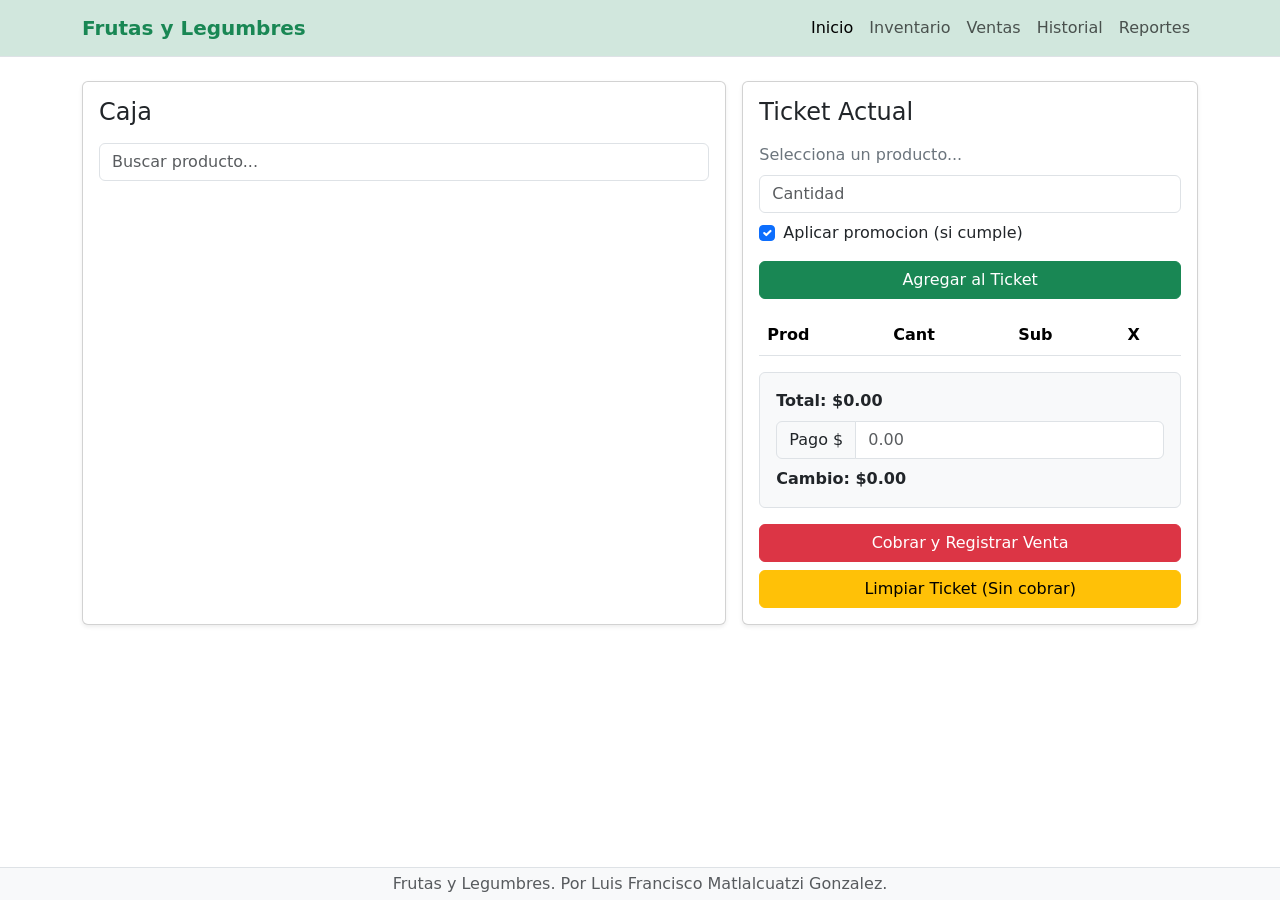
<file: index.html>
<!DOCTYPE html>
<html lang="es">

<head>
  <meta charset="UTF-8">
  <meta name="viewport" content="width=device-width, initial-scale=1.0">
  <title>Frutas y Legumbres</title>
  <meta name="description"
    content="Proycto para un punto de venta de frutas y legumbres, con gestión de inventario, ventas e historial. Desarrollado con HTML, CSS y JavaScript.">
  <meta name="author" content="Luis Francisco Matlalcuatzi Gonzalez.">
  <meta name="keywords"
    content="frutas, legumbres, venta, inventario, punto de venta, POS, gestión de ventas, historial de ventas, dashboard, JavaScript, HTML, CSS">
  <meta name="theme-color" content="#2e7d32">
  <link rel="manifest" href="./manifest.json">
  <link rel="icon" href="/src/img/favicon.ico" type="image/x-icon">
  <link rel="stylesheet" href="./src/css/bootstrap/bootstrap.min.css">
  <script src="./src/js/bootstrap/bootstrap.bundle.min.js"></script>
</head>

<body class="d-flex flex-column min-vh-100">

  <nav class="navbar navbar-expand-lg bg-success-subtle border-bottom sticky-top">
    <div class="container">
      <a class="navbar-brand fw-semibold text-success" href="./index.html">Frutas y Legumbres</a>
      <button class="navbar-toggler" type="button" data-bs-toggle="collapse" data-bs-target="#mainNavbar"
        aria-controls="mainNavbar" aria-expanded="false" aria-label="Abrir navegacion">
        <span class="navbar-toggler-icon"></span>
      </button>
      <div class="collapse navbar-collapse" id="mainNavbar">
        <ul class="navbar-nav ms-auto mb-2 mb-lg-0">
          <li class="nav-item"><a class="nav-link active" aria-current="page" href="./index.html">Inicio</a></li>
          <li class="nav-item"><a class="nav-link" href="./src/content/inventario.html">Inventario</a></li>
          <li class="nav-item"><a class="nav-link" href="./src/content/ventas.html">Ventas</a></li>
          <li class="nav-item"><a class="nav-link" href="./src/content/historial.html">Historial</a></li>
          <li class="nav-item"><a class="nav-link" href="./src/content/reporte.html">Reportes</a></li>
        </ul>
      </div>
    </div>
  </nav>

  <main class="container py-4 flex-grow-1">
    <div class="row g-3">
      <div class="col-12 col-xl-7">
        <div class="card shadow-sm h-100">
          <div class="card-body d-flex flex-column">
            <h2 class="h4 mb-3">Caja</h2>
            <input type="text" id="buscador-caja" class="form-control mb-3" placeholder="Buscar producto..."
              onkeyup="filtrarProductos()">
            <div id="grid-productos" class="row row-cols-3 g-2 overflow-auto grid-compact" style="max-height: 248px;">
            </div>
          </div>
        </div>
      </div>

      <div class="col-12 col-xl-5">
        <div class="card shadow-sm h-100">
          <div class="card-body d-flex flex-column">
            <h2 class="h4 mb-3">Ticket Actual</h2>

            <p id="producto-seleccionado-txt" class="text-secondary mb-2">Selecciona un producto...</p>
            <input type="hidden" id="id-seleccionado">

            <input type="number" inputmode="decimal" id="cantidad-venta" class="form-control mb-2"
              placeholder="Cantidad" step="0.01">

            <div class="form-check mb-3">
              <input class="form-check-input" type="checkbox" id="forzar-promo" checked>
              <label class="form-check-label" for="forzar-promo">Aplicar promocion (si cumple)</label>
            </div>

            <button class="btn btn-success mb-3" onclick="agregarACuenta()">Agregar al Ticket</button>

            <div class="table-responsive mb-3">
              <table class="table table-striped align-middle mb-0">
                <thead>
                  <tr>
                    <th>Prod</th>
                    <th>Cant</th>
                    <th>Sub</th>
                    <th>X</th>
                  </tr>
                </thead>
                <tbody id="tabla-cuenta"></tbody>
              </table>
            </div>

            <div class="border rounded p-3 mb-3 bg-light">
              <div class="fw-semibold mb-2">Total: $<span id="total-cuenta">0.00</span></div>
              <div class="input-group mb-2">
                <span class="input-group-text">Pago $</span>
                <input type="number" inputmode="decimal" id="pago-cliente" class="form-control" placeholder="0.00"
                  oninput="calcularCambio()">
              </div>
              <div class="fw-semibold">Cambio: $<span id="cambio-cliente">0.00</span></div>
            </div>

            <button class="btn btn-danger mb-2" onclick="terminarVenta()">Cobrar y Registrar Venta</button>
            <button class="btn btn-warning" onclick="limpiarCuenta()">Limpiar Ticket (Sin cobrar)</button>
          </div>
        </div>
      </div>
    </div>
  </main>

  <footer class="bg-light text-center py-1 mt-auto border-top">
    <div class="container">
      <span class="text-muted">Frutas y Legumbres. Por Luis Francisco Matlalcuatzi Gonzalez.</span>
    </div>
  </footer>

  <script src="./src/js/core/utils.js"></script>
  <script src="./src/js/services/storage.service.js"></script>
  <script src="./src/js/services/image.service.js"></script>
  <script src="./src/js/services/promotion.engine.js"></script>
  <script src="./src/js/app/fruteria.app.js"></script>
  <script src="./src/js/main.js"></script>
</body>

</html>
</file>
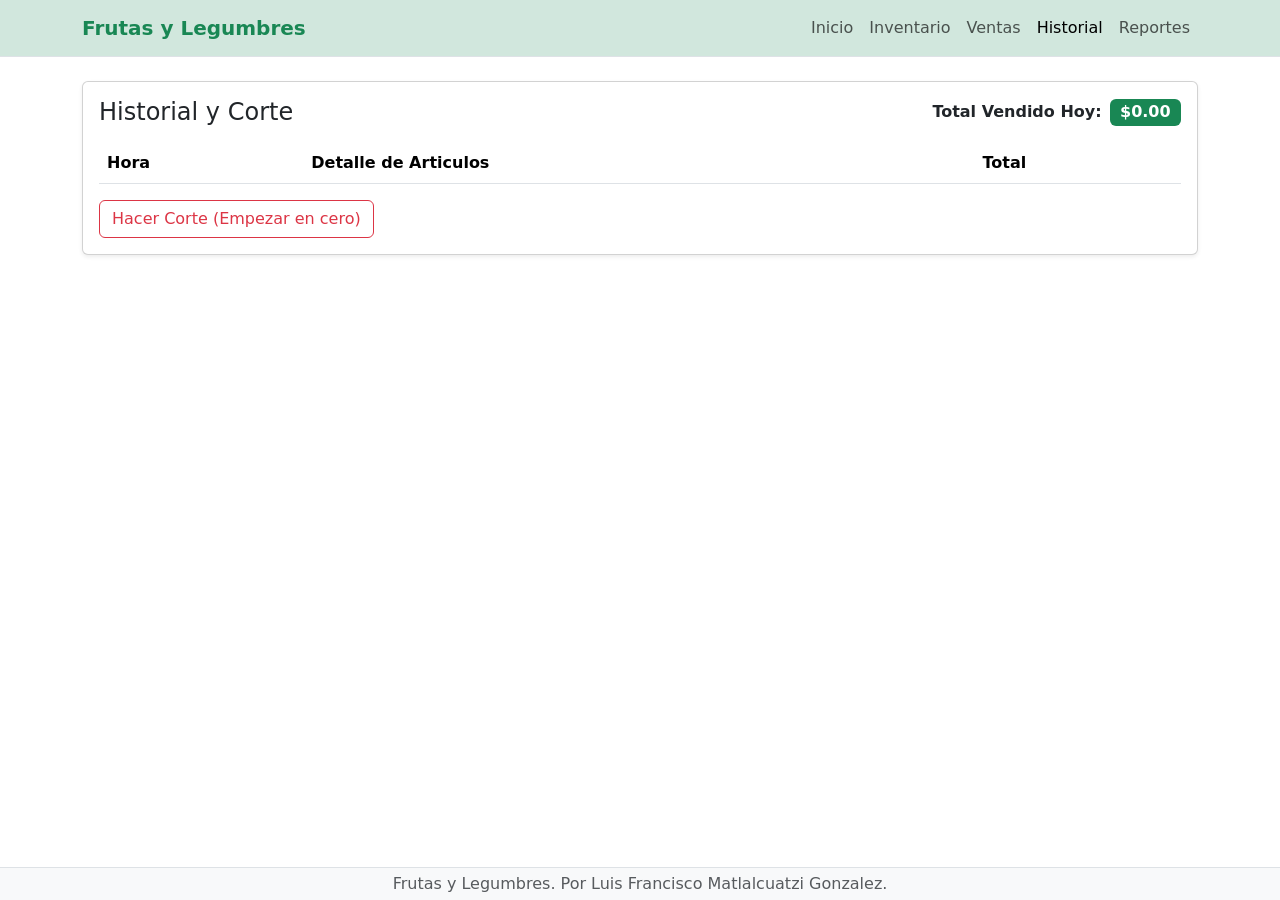
<file: src/content/historial.html>
<!DOCTYPE html>
<html lang="es">

<head>
  <meta charset="UTF-8">
  <meta name="viewport" content="width=device-width, initial-scale=1.0">
  <title>Frutas y Legumbres</title>
  <meta name="description"
    content="Proycto para un punto de venta de frutas y legumbres, con gestión de inventario, ventas e historial. Desarrollado con HTML, CSS y JavaScript.">
  <meta name="author" content="Luis Francisco Matlalcuatzi Gonzalez.">
  <meta name="keywords"
    content="frutas, legumbres, venta, inventario, punto de venta, POS, gestión de ventas, historial de ventas, dashboard, JavaScript, HTML, CSS">
  <meta name="theme-color" content="#2e7d32">
  <link rel="manifest" href="../../manifest.json">
  <link rel="icon" href="../img/favicon.ico" type="image/x-icon">
  <link rel="stylesheet" href="../css/bootstrap/bootstrap.min.css">
  <script src="../js/bootstrap/bootstrap.bundle.min.js"></script>
</head>

<body class="d-flex flex-column min-vh-100">

  <nav class="navbar navbar-expand-lg bg-success-subtle border-bottom sticky-top">
    <div class="container">
      <a class="navbar-brand fw-semibold text-success" href="../../index.html">Frutas y Legumbres</a>
      <button class="navbar-toggler" type="button" data-bs-toggle="collapse" data-bs-target="#mainNavbar"
        aria-controls="mainNavbar" aria-expanded="false" aria-label="Abrir navegacion">
        <span class="navbar-toggler-icon"></span>
      </button>
      <div class="collapse navbar-collapse" id="mainNavbar">
        <ul class="navbar-nav ms-auto mb-2 mb-lg-0">
          <li class="nav-item"><a class="nav-link" href="../../index.html">Inicio</a></li>
          <li class="nav-item"><a class="nav-link" href="./inventario.html">Inventario</a></li>
          <li class="nav-item"><a class="nav-link" href="./ventas.html">Ventas</a></li>
          <li class="nav-item"><a class="nav-link active" aria-current="page" href="./historial.html">Historial</a></li>
          <li class="nav-item"><a class="nav-link" href="./reporte.html">Reportes</a></li>
        </ul>
      </div>
    </div>
  </nav>

  <main class="container py-4 flex-grow-1">
    <div class="card shadow-sm">
      <div class="card-body">
        <div class="d-flex flex-column flex-md-row justify-content-between align-items-md-center gap-2 mb-3">
          <h2 class="h4 mb-0">Historial y Corte</h2>
          <div class="d-flex align-items-center gap-2">
            <span class="fw-semibold">Total Vendido Hoy:</span>
            <span class="badge text-bg-success fs-6">$<span id="total-dia">0.00</span></span>
          </div>
        </div>

        <div class="table-responsive mb-3">
          <table class="table table-hover align-middle mb-0">
            <thead>
              <tr>
                <th>Hora</th>
                <th>Detalle de Articulos</th>
                <th>Total</th>
              </tr>
            </thead>
            <tbody id="tabla-ventas"></tbody>
          </table>
        </div>

        <button class="btn btn-outline-danger" onclick="borrarHistorial()">Hacer Corte (Empezar en cero)</button>
      </div>
    </div>
  </main>

  <footer class="bg-light text-center py-1 mt-auto border-top">
    <div class="container">
      <span class="text-muted">Frutas y Legumbres. Por Luis Francisco Matlalcuatzi Gonzalez.</span>
    </div>
  </footer>

  <script src="../js/core/utils.js"></script>
  <script src="../js/services/storage.service.js"></script>
  <script src="../js/services/image.service.js"></script>
  <script src="../js/services/promotion.engine.js"></script>
  <script src="../js/app/fruteria.app.js"></script>
  <script src="../js/main.js"></script>
</body>

</html>
</file>
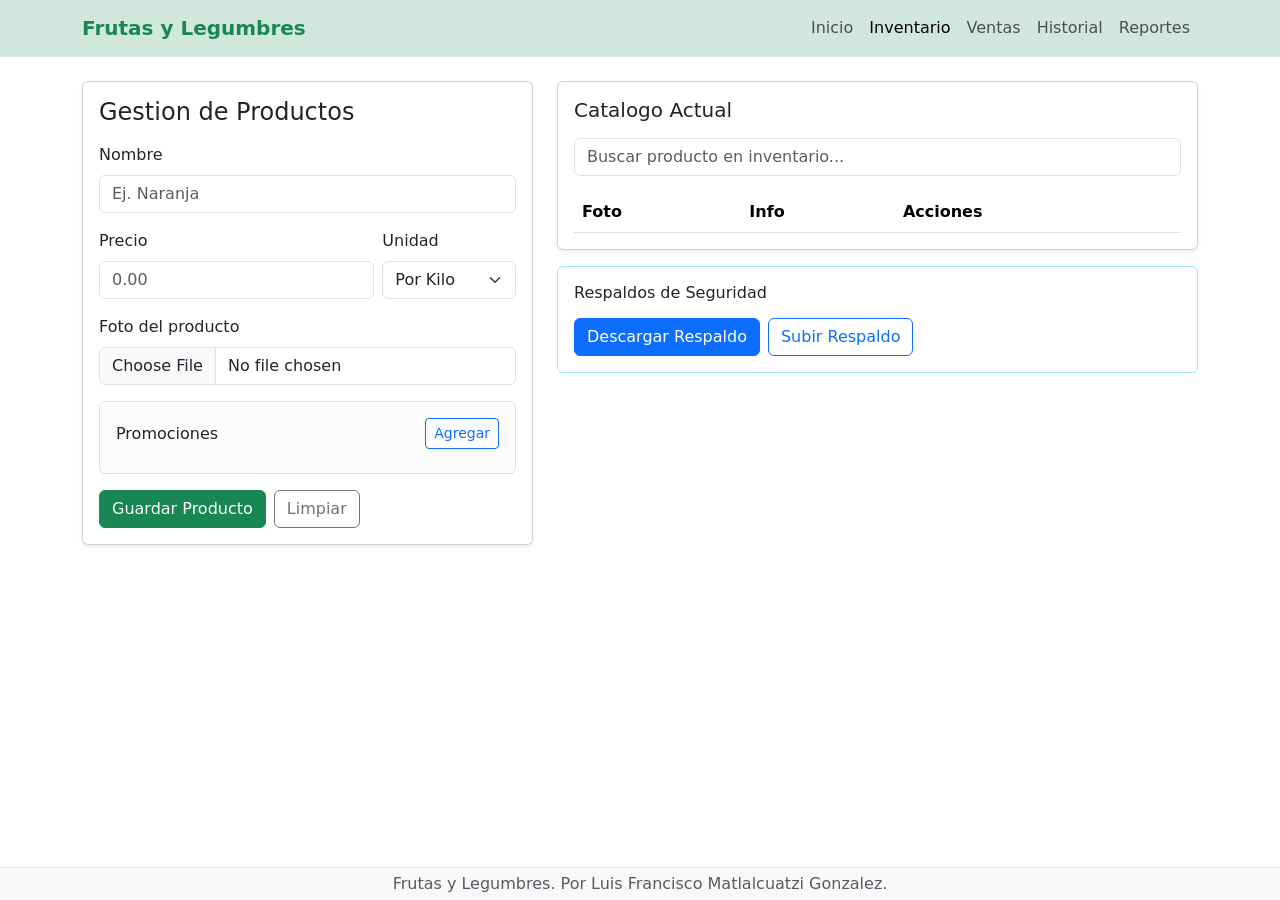
<file: src/content/inventario.html>
<!DOCTYPE html>
<html lang="es">

<head>
  <meta charset="UTF-8">
  <meta name="viewport" content="width=device-width, initial-scale=1.0">
  <title>Inventario | Frutas y Legumbres</title>
  <meta name="description"
    content="Proyecto para un punto de venta de frutas y legumbres, con gestion de inventario, ventas e historial.">
  <meta name="author" content="Luis Francisco Matlalcuatzi Gonzalez.">
  <meta name="theme-color" content="#2e7d32">
  <link rel="manifest" href="../../manifest.json">
  <link rel="icon" href="../img/favicon.ico" type="image/x-icon">
  <link rel="stylesheet" href="../css/bootstrap/bootstrap.min.css">
  <script src="../js/bootstrap/bootstrap.bundle.min.js"></script>
</head>

<body class="d-flex flex-column min-vh-100">
  <nav class="navbar navbar-expand-lg bg-success-subtle border-bottom sticky-top">
    <div class="container">
      <a class="navbar-brand fw-semibold text-success" href="../../index.html">Frutas y Legumbres</a>
      <button class="navbar-toggler" type="button" data-bs-toggle="collapse" data-bs-target="#mainNavbar"
        aria-controls="mainNavbar" aria-expanded="false" aria-label="Abrir navegacion">
        <span class="navbar-toggler-icon"></span>
      </button>
      <div class="collapse navbar-collapse" id="mainNavbar">
        <ul class="navbar-nav ms-auto mb-2 mb-lg-0">
          <li class="nav-item"><a class="nav-link" href="../../index.html">Inicio</a></li>
          <li class="nav-item"><a class="nav-link active" aria-current="page" href="./inventario.html">Inventario</a>
          </li>
          <li class="nav-item"><a class="nav-link" href="./ventas.html">Ventas</a></li>
          <li class="nav-item"><a class="nav-link" href="./historial.html">Historial</a></li>
          <li class="nav-item"><a class="nav-link" href="./reporte.html">Reportes</a></li>
        </ul>
      </div>
    </div>
  </nav>

  <main class="container py-4 flex-grow-1">
    <div class="row g-4">
      <div class="col-12 col-xl-5">
        <div class="card shadow-sm">
          <div class="card-body">
            <h2 class="h4 mb-3">Gestion de Productos</h2>

            <div class="form-inventario d-grid gap-3">
              <input type="hidden" id="edit-id">
              <div>
                <label for="nombre-prod" class="form-label">Nombre</label>
                <input type="text" id="nombre-prod" class="form-control" placeholder="Ej. Naranja">
              </div>

              <div class="row g-2">
                <div class="col-8">
                  <label for="precio-prod" class="form-label">Precio</label>
                  <input type="number" inputmode="decimal" id="precio-prod" class="form-control" placeholder="0.00"
                    step="0.50">
                </div>
                <div class="col-4">
                  <label for="unidad-prod" class="form-label">Unidad</label>
                  <select id="unidad-prod" class="form-select">
                    <option value="kg">Por Kilo</option>
                    <option value="pza">Por Pieza</option>
                  </select>
                </div>
              </div>

              <div>
                <label for="img-prod" class="form-label">Foto del producto</label>
                <input type="file" id="img-prod" class="form-control" accept="image/*"
                  onchange="comprimirYConvertirImagen(event)">
                <input type="hidden" id="img-base64">
                <img id="preview-img" class="img-thumbnail mt-2" style="display:none; width: 100px;" alt="Preview">
              </div>

              <div class="border rounded p-3 bg-light-subtle">
                <div class="d-flex justify-content-between align-items-center mb-2">
                  <h4 class="h6 mb-0">Promociones</h4>
                  <button type="button" class="btn btn-sm btn-outline-primary"
                    onclick="agregarFilaPromo()">Agregar</button>
                </div>
                <div id="lista-promos"></div>
              </div>

              <div class="d-grid gap-2 d-md-flex">
                <button class="btn btn-success" onclick="guardarProducto()">Guardar Producto</button>
                <button class="btn btn-outline-secondary" onclick="limpiarFormularioInventario()">Limpiar</button>
              </div>
            </div>
          </div>
        </div>
      </div>

      <div class="col-12 col-xl-7">
        <div class="card shadow-sm mb-3">
          <div class="card-body">
            <h3 class="h5 mb-3">Catalogo Actual</h3>
            <input type="text" id="buscador-inventario" class="form-control mb-3"
              placeholder="Buscar producto en inventario..." onkeyup="filtrarInventario()">
            <div class="table-responsive overflow-auto" style="max-height: 360px;">
              <table class="table table-hover align-middle mb-0">
                <thead>
                  <tr>
                    <th>Foto</th>
                    <th>Info</th>
                    <th>Acciones</th>
                  </tr>
                </thead>
                <tbody id="tabla-inventario"></tbody>
              </table>
            </div>
          </div>
        </div>

        <div class="card border-info-subtle">
          <div class="card-body">
            <h4 class="h6 mb-3">Respaldos de Seguridad</h4>
            <div class="d-grid gap-2 d-md-flex">
              <button class="btn btn-primary" onclick="exportarDatos()">Descargar Respaldo</button>
              <button class="btn btn-outline-primary" onclick="document.getElementById('import-file').click()">Subir
                Respaldo</button>
              <input type="file" id="import-file" accept=".json" style="display:none" onchange="importarDatos(event)">
            </div>
          </div>
        </div>
      </div>
    </div>
  </main>

  <footer class="bg-light text-center py-1 mt-auto border-top">
    <div class="container">
      <span class="text-muted">Frutas y Legumbres. Por Luis Francisco Matlalcuatzi Gonzalez.</span>
    </div>
  </footer>

  <script src="../js/core/utils.js"></script>
  <script src="../js/services/storage.service.js"></script>
  <script src="../js/services/image.service.js"></script>
  <script src="../js/services/promotion.engine.js"></script>
  <script src="../js/app/fruteria.app.js"></script>
  <script src="../js/main.js"></script>
</body>

</html>
</file>
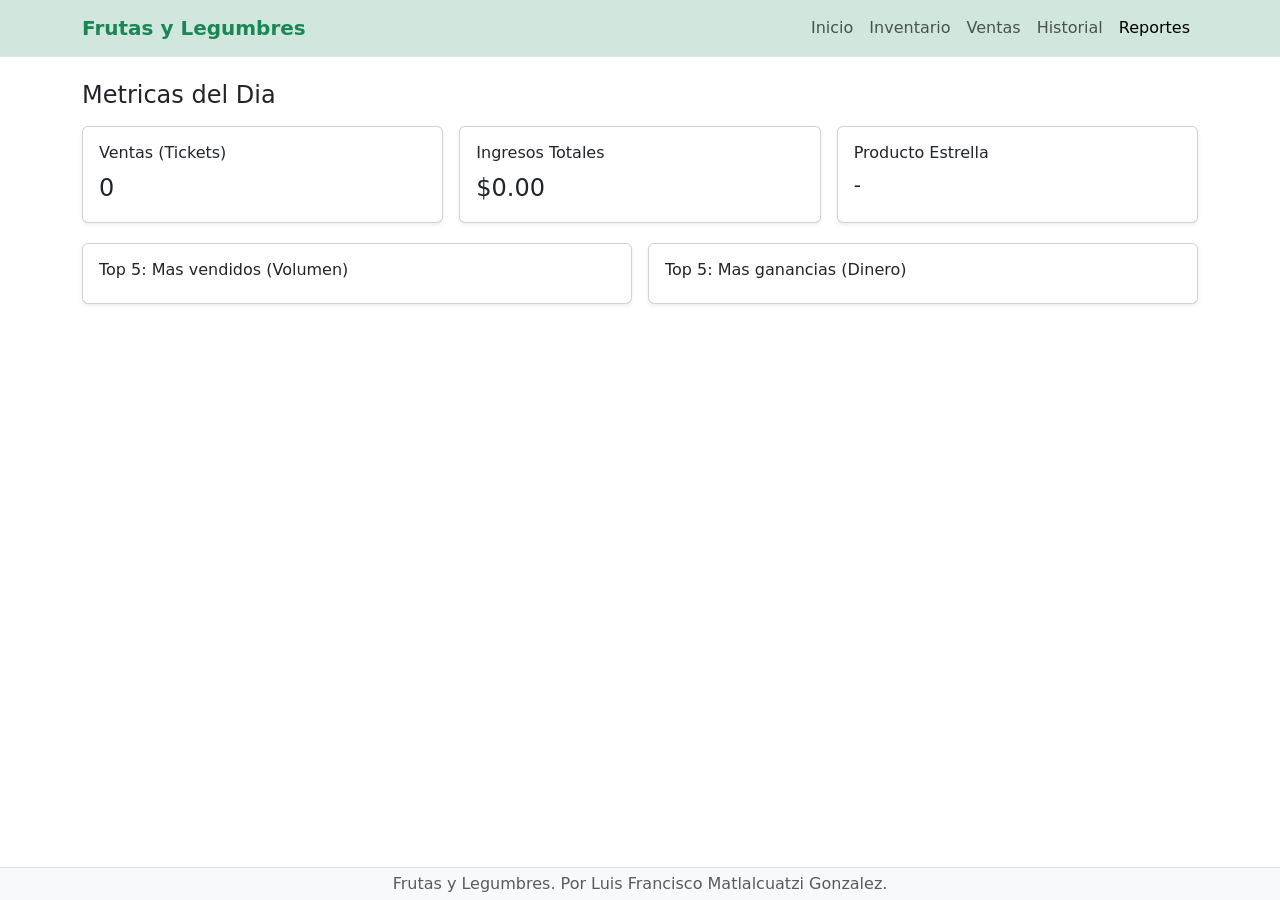
<file: src/content/reporte.html>
<!DOCTYPE html>
<html lang="es">

<head>
  <meta charset="UTF-8">
  <meta name="viewport" content="width=device-width, initial-scale=1.0">
  <title>Reportes | Frutas y Legumbres</title>
  <meta name="description"
    content="Proyecto para un punto de venta de frutas y legumbres, con gestion de inventario, ventas e historial.">
  <meta name="author" content="Luis Francisco Matlalcuatzi Gonzalez.">
  <meta name="theme-color" content="#2e7d32">
  <link rel="manifest" href="../../manifest.json">
  <link rel="icon" href="../img/favicon.ico" type="image/x-icon">
  <link rel="stylesheet" href="../css/bootstrap/bootstrap.min.css">
  <script src="../js/bootstrap/bootstrap.bundle.min.js"></script>
</head>

<body class="d-flex flex-column min-vh-100">
  <nav class="navbar navbar-expand-lg bg-success-subtle border-bottom sticky-top">
    <div class="container">
      <a class="navbar-brand fw-semibold text-success" href="../../index.html">Frutas y Legumbres</a>
      <button class="navbar-toggler" type="button" data-bs-toggle="collapse" data-bs-target="#mainNavbar"
        aria-controls="mainNavbar" aria-expanded="false" aria-label="Abrir navegacion">
        <span class="navbar-toggler-icon"></span>
      </button>
      <div class="collapse navbar-collapse" id="mainNavbar">
        <ul class="navbar-nav ms-auto mb-2 mb-lg-0">
          <li class="nav-item"><a class="nav-link" href="../../index.html">Inicio</a></li>
          <li class="nav-item"><a class="nav-link" href="./inventario.html">Inventario</a></li>
          <li class="nav-item"><a class="nav-link" href="./ventas.html">Ventas</a></li>
          <li class="nav-item"><a class="nav-link" href="./historial.html">Historial</a></li>
          <li class="nav-item"><a class="nav-link active" aria-current="page" href="./reporte.html">Reportes</a></li>
        </ul>
      </div>
    </div>
  </nav>

  <main class="container py-4 flex-grow-1">
    <h2 class="h4 mb-3">Metricas del Dia</h2>

    <div class="dash-grid row g-3">
      <div class="col-12 col-md-4">
        <div class="dash-card card shadow-sm h-100">
          <div class="card-body">
            <h3 class="h6">Ventas (Tickets)</h3>
            <p id="metric-tickets" class="dash-number fs-4 mb-0">0</p>
          </div>
        </div>
      </div>
      <div class="col-12 col-md-4">
        <div class="dash-card card shadow-sm h-100">
          <div class="card-body">
            <h3 class="h6">Ingresos Totales</h3>
            <p id="dash-ingresos" class="dash-number fs-4 mb-0">$0.00</p>
          </div>
        </div>
      </div>
      <div class="col-12 col-md-4">
        <div class="dash-card card shadow-sm h-100">
          <div class="card-body">
            <h3 class="h6">Producto Estrella</h3>
            <p id="metric-top-prod" class="dash-text fs-5 mb-0">-</p>
          </div>
        </div>
      </div>
    </div>

    <div class="dash-lists row g-3 mt-1">
      <div class="col-12 col-lg-6">
        <div class="dash-list-card card shadow-sm h-100">
          <div class="card-body">
            <h3 class="h6">Top 5: Mas vendidos (Volumen)</h3>
            <ul id="list-top-cant" class="list-group list-group-flush"></ul>
          </div>
        </div>
      </div>
      <div class="col-12 col-lg-6">
        <div class="dash-list-card card shadow-sm h-100">
          <div class="card-body">
            <h3 class="h6">Top 5: Mas ganancias (Dinero)</h3>
            <ul id="list-top-dinero" class="list-group list-group-flush"></ul>
          </div>
        </div>
      </div>
    </div>
  </main>

  <footer class="bg-light text-center py-1 mt-auto border-top">
    <div class="container">
      <span class="text-muted">Frutas y Legumbres. Por Luis Francisco Matlalcuatzi Gonzalez.</span>
    </div>
  </footer>

  <script src="../js/core/utils.js"></script>
  <script src="../js/services/storage.service.js"></script>
  <script src="../js/services/image.service.js"></script>
  <script src="../js/services/promotion.engine.js"></script>
  <script src="../js/app/fruteria.app.js"></script>
  <script src="../js/main.js"></script>
</body>

</html>
</file>
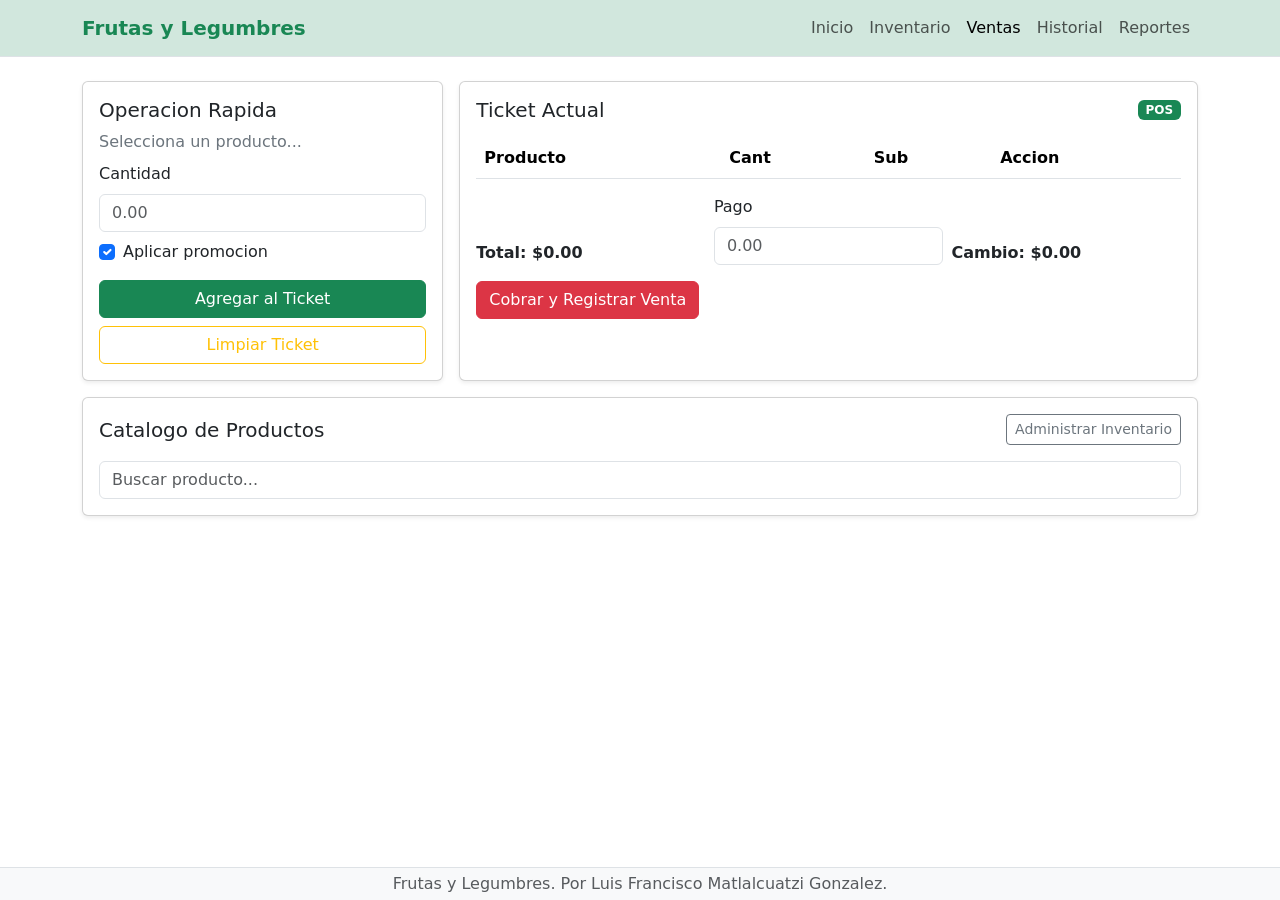
<file: src/content/ventas.html>
<!DOCTYPE html>
<html lang="es">

<head>
  <meta charset="UTF-8">
  <meta name="viewport" content="width=device-width, initial-scale=1.0">
  <title>Ventas | Frutas y Legumbres</title>
  <meta name="description"
    content="Proyecto para un punto de venta de frutas y legumbres, con gestion de inventario, ventas e historial.">
  <meta name="author" content="Luis Francisco Matlalcuatzi Gonzalez.">
  <meta name="theme-color" content="#2e7d32">
  <link rel="manifest" href="../../manifest.json">
  <link rel="icon" href="../img/favicon.ico" type="image/x-icon">
  <link rel="stylesheet" href="../css/bootstrap/bootstrap.min.css">
  <script src="../js/bootstrap/bootstrap.bundle.min.js"></script>
</head>

<body class="d-flex flex-column min-vh-100">
  <nav class="navbar navbar-expand-lg bg-success-subtle border-bottom sticky-top">
    <div class="container">
      <a class="navbar-brand fw-semibold text-success" href="../../index.html">Frutas y Legumbres</a>
      <button class="navbar-toggler" type="button" data-bs-toggle="collapse" data-bs-target="#mainNavbar"
        aria-controls="mainNavbar" aria-expanded="false" aria-label="Abrir navegacion">
        <span class="navbar-toggler-icon"></span>
      </button>
      <div class="collapse navbar-collapse" id="mainNavbar">
        <ul class="navbar-nav ms-auto mb-2 mb-lg-0">
          <li class="nav-item"><a class="nav-link" href="../../index.html">Inicio</a></li>
          <li class="nav-item"><a class="nav-link" href="./inventario.html">Inventario</a></li>
          <li class="nav-item"><a class="nav-link active" aria-current="page" href="./ventas.html">Ventas</a></li>
          <li class="nav-item"><a class="nav-link" href="./historial.html">Historial</a></li>
          <li class="nav-item"><a class="nav-link" href="./reporte.html">Reportes</a></li>
        </ul>
      </div>
    </div>
  </nav>

  <main class="container py-4 flex-grow-1">
    <div class="row g-3 mb-3">
      <div class="col-12 col-lg-4">
        <div class="card shadow-sm h-100">
          <div class="card-body">
            <h2 class="h5">Operacion Rapida</h2>
            <p id="producto-seleccionado-txt" class="text-secondary mb-2">Selecciona un producto...</p>
            <input type="hidden" id="id-seleccionado">

            <label for="cantidad-venta" class="form-label">Cantidad</label>
            <input type="number" inputmode="decimal" id="cantidad-venta" class="form-control mb-2" placeholder="0.00"
              step="0.01">

            <div class="form-check mb-3">
              <input class="form-check-input" type="checkbox" id="forzar-promo" checked>
              <label class="form-check-label" for="forzar-promo">Aplicar promocion</label>
            </div>

            <div class="d-grid gap-2">
              <button class="btn btn-success" onclick="agregarACuenta()">Agregar al Ticket</button>
              <button class="btn btn-outline-warning" onclick="limpiarCuenta()">Limpiar Ticket</button>
            </div>
          </div>
        </div>
      </div>

      <div class="col-12 col-lg-8">
        <div class="card shadow-sm h-100">
          <div class="card-body">
            <div class="d-flex justify-content-between align-items-center mb-3">
              <h2 class="h5 mb-0">Ticket Actual</h2>
              <span class="badge text-bg-success">POS</span>
            </div>

            <div class="table-responsive mb-3">
              <table class="table table-striped align-middle mb-0">
                <thead>
                  <tr>
                    <th>Producto</th>
                    <th>Cant</th>
                    <th>Sub</th>
                    <th>Accion</th>
                  </tr>
                </thead>
                <tbody id="tabla-cuenta"></tbody>
              </table>
            </div>

            <div class="row g-2 align-items-end">
              <div class="col-12 col-md-4">
                <div class="fw-semibold">Total: $<span id="total-cuenta">0.00</span></div>
              </div>
              <div class="col-12 col-md-4">
                <label for="pago-cliente" class="form-label">Pago</label>
                <input type="number" inputmode="decimal" id="pago-cliente" class="form-control" placeholder="0.00"
                  oninput="calcularCambio()">
              </div>
              <div class="col-12 col-md-4">
                <div class="fw-semibold">Cambio: $<span id="cambio-cliente">0.00</span></div>
              </div>
            </div>

            <div class="d-grid d-md-flex gap-2 mt-3">
              <button class="btn btn-danger" onclick="terminarVenta()">Cobrar y Registrar Venta</button>
            </div>
          </div>
        </div>
      </div>
    </div>

    <div class="card shadow-sm">
      <div class="card-body">
        <div class="d-flex justify-content-between align-items-center mb-3">
          <h3 class="h5 mb-0">Catalogo de Productos</h3>
          <a class="btn btn-sm btn-outline-secondary" href="./inventario.html">Administrar Inventario</a>
        </div>
        <input type="text" id="buscador-caja" class="form-control mb-3" placeholder="Buscar producto..."
          onkeyup="filtrarProductos()">
        <div id="grid-productos" class="row row-cols-1 row-cols-sm-2 row-cols-xl-4 g-3"></div>
      </div>
    </div>
  </main>

  <footer class="bg-light text-center py-1 mt-auto border-top">
    <div class="container">
      <span class="text-muted">Frutas y Legumbres. Por Luis Francisco Matlalcuatzi Gonzalez.</span>
    </div>
  </footer>

  <script src="../js/core/utils.js"></script>
  <script src="../js/services/storage.service.js"></script>
  <script src="../js/services/image.service.js"></script>
  <script src="../js/services/promotion.engine.js"></script>
  <script src="../js/app/fruteria.app.js"></script>
  <script src="../js/main.js"></script>
</body>

</html>
</file>
